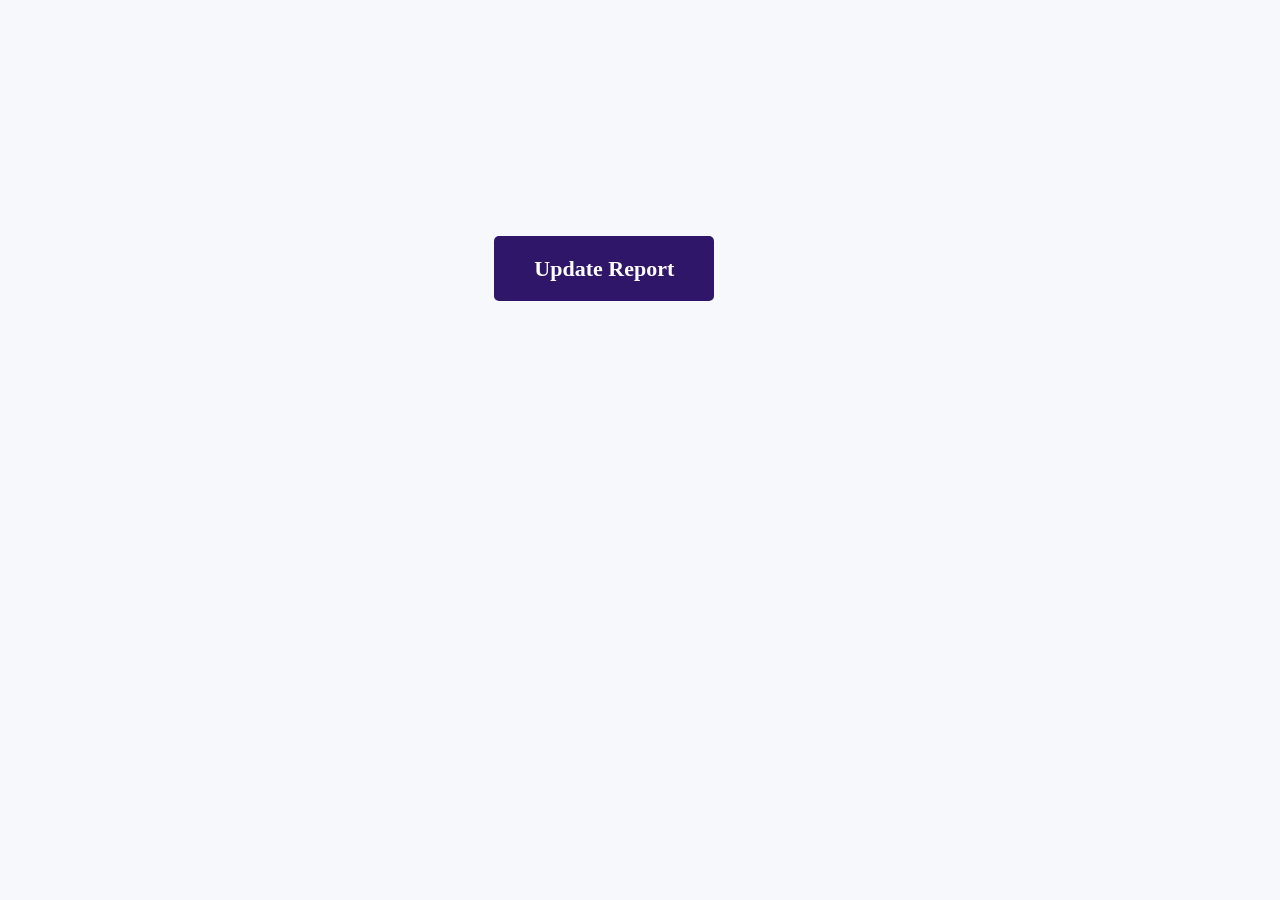
<file: admin_main_page.html>
<html>
<head>
<title>Seller Main Page</title>
<style>
body{
background-color:#f7f8fc;;
margin:0;
padding:0;
}
.container1{
margin-left:38%;
margin-top:20%;
}
.b_a{
background-color:#2f1669;
color:white;
padding:20px 40px;
border-radius:5px;
font-size:22px;
font-weight:bold;
margin:1%;
text-decoration:none;
}
button{
background:green;
color:white;
font-size:20px;
text-decoration:none;
margin-top:10%;
}
a{
text-decoration:none;
color:white;
}
</style>
</head>
<body>
<div class="container1">
<a class="b_a" href="inspect.php">Update Report</a>
</div>
</body>
</html>
</file>
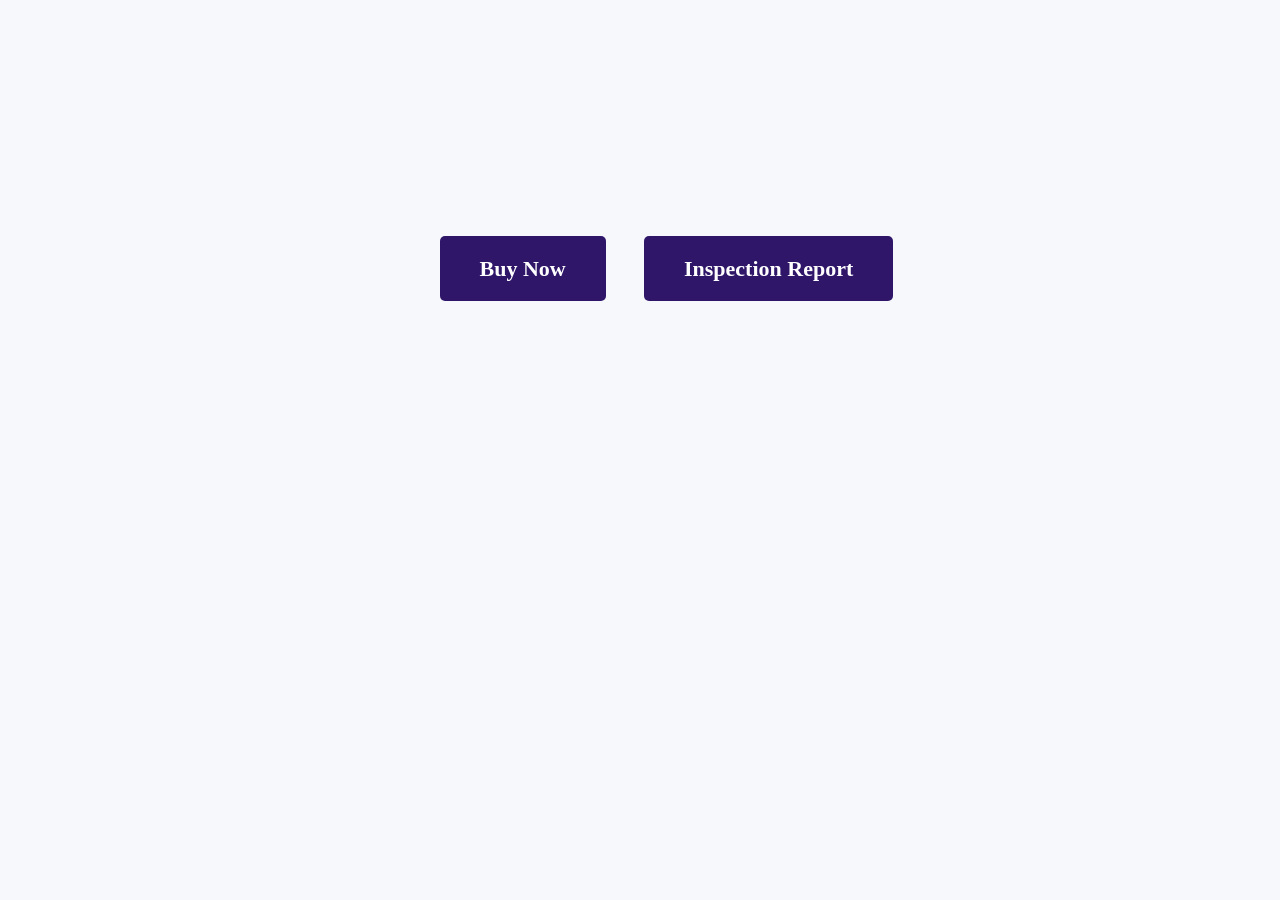
<file: buyer_main_page.html>
<html>
<head>
<title>Buyer Main Page</title>
<style>
body{
background-color:#f7f8fc;
margin:0;
padding:0;
}
.container1{
margin-left:33%;
margin-top:20%;
}
.b_a{
background-color:#2f1669;
color:white;
padding:20px 40px;
border-radius:5px;
font-size:22px;
font-weight:bold;
margin:2%;
text-decoration:none;
}
</style>
</head>
<body>
<div class="container1">
<a class="b_a" href="buy_now.php">Buy Now</a>
<a class="b_a" href="display_inspect.php">Inspection Report</a>
</div>
</body>
</html>
</file>
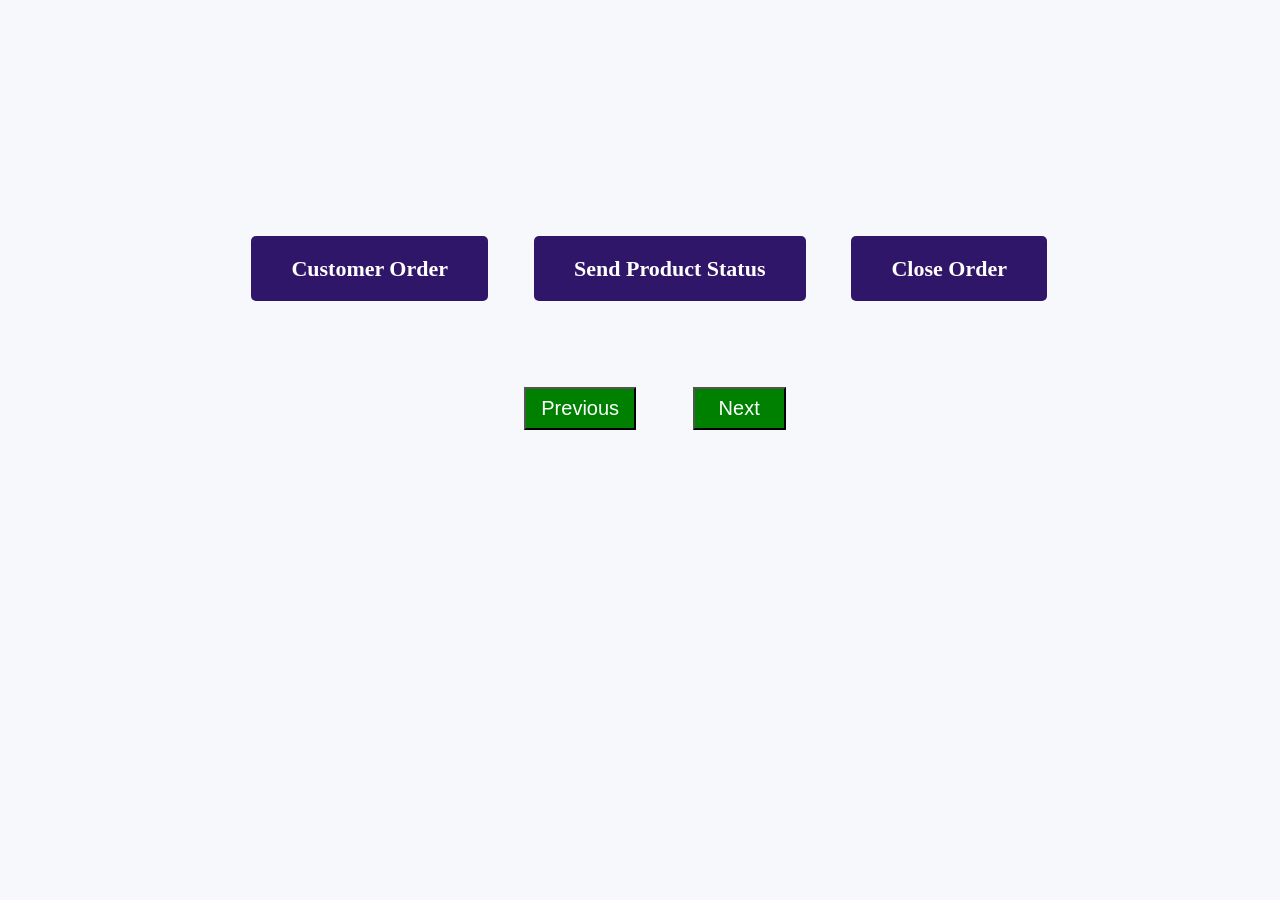
<file: delivery_main_page.html>
<html>
<head>
<title>Delivery Main Page</title>
<style>
body{
background-color:#f7f8fc;;
margin:0;
padding:0;
}
.container1{
margin-left:18%;
margin-top:20%;
}
.b_a{
background-color:#2f1669;
color:white;
padding:20px 40px;
border-radius:5px;
font-size:22px;
font-weight:bold;
margin:2%;
text-decoration:none;
}
button{
background:green;
color:white;
font-size:20px;
text-decoration:none;
margin-top:10%;
}
a{
text-decoration:none;
color:white;
}
</style>
</head>
<body>
<div class="container1">
<a class="b_a" href="display.php">Customer Order</a>
<a class="b_a" href="send_product_status.php">Send Product Status</a>
<a class="b_a" href="close_order_form.php">Close Order</a><br>
<button style="margin-left:28%;padding:8px 15px;"><a href="index.html">Previous</a></button>
<button style="margin-left:5%;padding:8px 24px;" onclick="history.forward()">Next</button>
</div>
</body>
</html>
</file>
